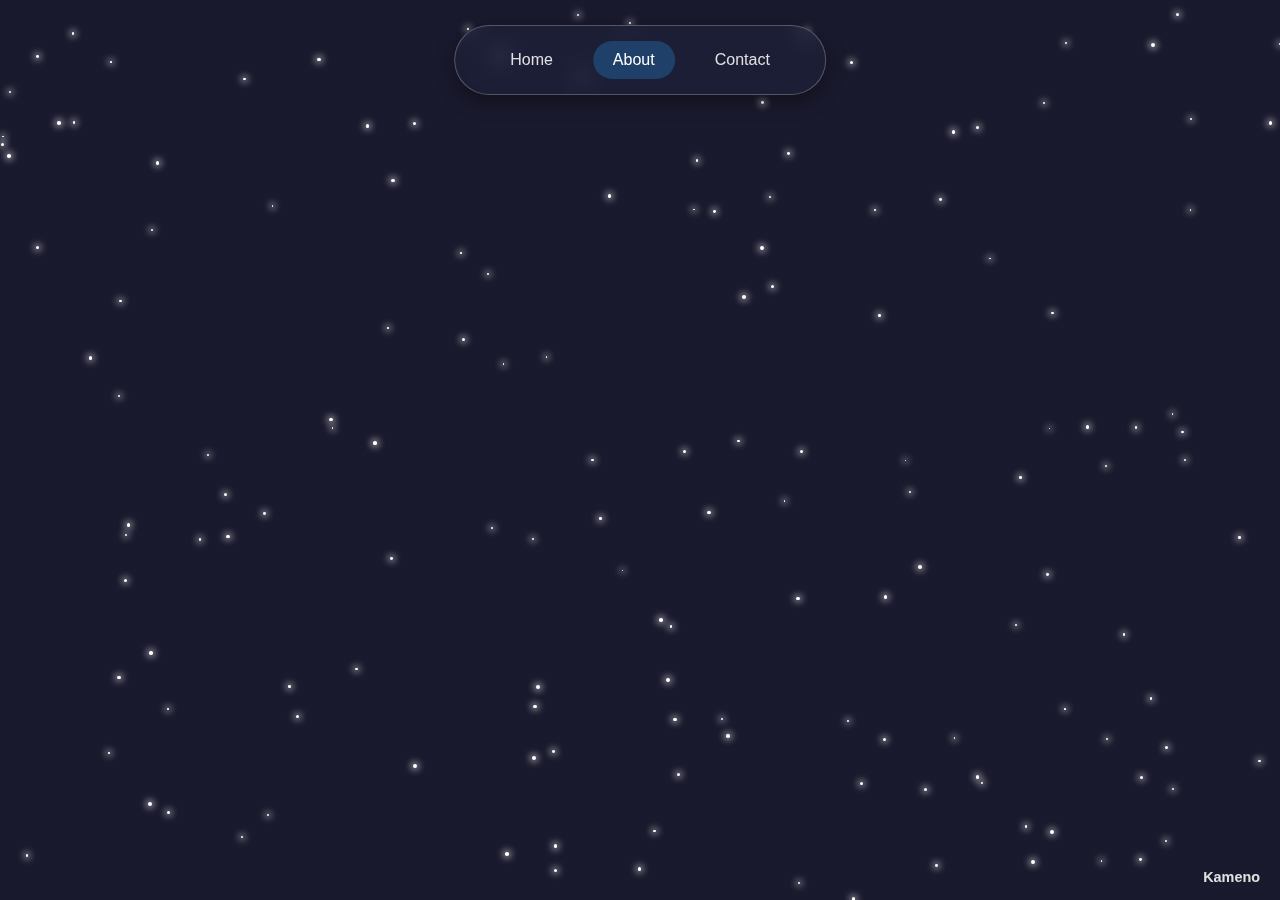
<file: about.html>
<!DOCTYPE html>
<html lang="en">
<head>
    <meta charset="UTF-8">
    <meta name="viewport" content="width=device-width, initial-scale=1.0">
    <title>About Me - Kameno's Portfolio</title>
    <link rel="stylesheet" href="style.css">
    <link rel="icon" type="image/png" href="https://raw.githubusercontent.com/kameno22/kameno22.github.io/refs/heads/main/resources/favicon.png"> </head>
<body>

    <div class="main-background-image-container"></div>
    <div id="starry-background"></div>

    <nav class="floating-navbar">
        <ul>
            <li><a href="index.html">Home</a></li>
            <li><a href="about.html" class="active">About</a></li>
            <li><a href="contact.html">Contact</a></li>
        </ul>
    </nav>

    <div class="page-wrapper">
        <header>
            <h1>About Me</h1>
        </header>

        <main class="page-content">
            <h2>Hello, I'm Kameno!</h2>
            <p>
                eeee
            </p>
            <p>
                eeeeeEeEee
            </p>
            <p>
                E......? :(
            </p>
        </main>
    </div> <div class="signature">Kameno</div>

    <script src="script.js" defer></script>
</body>
</html>
</file>
<file: style.css>
:root {
    --primary-bg-color: #1a1a2e; /* RGB: 26, 26, 46 */
    --card-bg-color-alpha: rgba(22, 36, 71, 0.65);
    --text-color: #e0e0e0;
    --accent-color: #1f4068;
    --star-color: #ffffff;
    --click-effect-color: rgba(255, 255, 255, 0.7);
    --card-shadow-color: rgba(0, 0, 0, 0.4);
    --card-hover-shadow-color: rgba(255, 255, 255, 0.15);
    --card-border-color: rgba(31, 100, 150, 0.5);
    --accent-glow-color: rgba(31, 64, 104, 0.5);
    --navbar-bg-color-alpha: rgba(31, 42, 77, 0.25);
    --navbar-border-color: rgba(255, 255, 255, 0.25);
    --card-cursor-glow-color: rgba(255, 255, 255, 0.2);
    --background-image-tint: rgba(26, 26, 46, 0.45);
}

body {
    background-color: var(--primary-bg-color);
    color: var(--text-color);
    margin: 0;
    padding-top: 160px; 
    font-family: 'Arial', sans-serif;
    overflow-x: hidden;
    min-height: 100vh;
    display: flex;
    flex-direction: column;
    align-items: center; 
    position: relative;
    box-sizing: border-box;
  
}


.page-wrapper {
    width: 100%; 
    display: flex;
    flex-direction: column;
    align-items: center; 
    opacity: 0; 
    animation: pageWrapperFadeSlideIn 0.35s ease-out forwards;
}


body.page-fade-out .page-wrapper {
    animation: pageWrapperFadeSlideOut 0.25s ease-in forwards;
}

@keyframes pageWrapperFadeSlideIn {
    from {
        opacity: 0;
        transform: translateY(20px);
    }
    to {
        opacity: 1;
        transform: translateY(0);
    }
}

@keyframes pageWrapperFadeSlideOut {
    from {
        opacity: 1;
        transform: translateY(0);
    }
    to {
        opacity: 0;
        transform: translateY(-20px);
    }
}

.main-background-image-container {
    position: fixed;
    top: 0;
    left: 0;
    width: 100%;
    height: 100%;
    background-image: linear-gradient(var(--background-image-tint), var(--background-image-tint)), url('https://wallpapershome.com/images/pages/pic_h/26290.jpg');
    background-size: cover;
    background-position: center;
    z-index: -2;
}

#starry-background {
    position: fixed;
    top: 0;
    left: 0;
    width: 100%;
    height: 100%;
    z-index: -1;
    overflow: hidden;
}

.star {
    position: absolute;
    background-color: var(--star-color);
    border-radius: 50%;
    box-shadow: 0 0 7px 2px rgba(255, 255, 255, 0.6);
}

@keyframes twinkle {
    0%, 100% { opacity: 0.4; }
    50% { opacity: 1; }
}

@keyframes diagonal-drift {
    0% { transform: translate(0, 0); }
    100% { transform: translate(-150px, 150px); }
}

.floating-navbar {
    position: fixed;
    top: 25px;
    left: 50%;
    transform: translateX(-50%);
    background-color: var(--navbar-bg-color-alpha);
    backdrop-filter: blur(10px);
    -webkit-backdrop-filter: blur(10px);
    padding: 15px 35px;
    border-radius: 50px;
    box-shadow: 0 6px 20px rgba(0,0,0,0.4);
    z-index: 1000; 
    border: 1px solid var(--navbar-border-color);
}

.floating-navbar ul {
    list-style: none; margin: 0; padding: 0; display: flex; align-items: center; gap: 20px;
}

.floating-navbar ul li a {
    color: var(--text-color); text-decoration: none; font-size: 1em; font-weight: 500;
    padding: 10px 20px; border-radius: 30px; transition: background-color 0.3s ease, color 0.3s ease; display: block;
}

.floating-navbar ul li a:hover,
.floating-navbar ul li a.active {
    background-color: var(--accent-color); color: #ffffff;
}

.click-circle {
    position: absolute; width: 20px; height: 20px; border: 2px solid var(--click-effect-color);
    border-radius: 50%; transform: translate(-50%, -50%) scale(0);
    animation: click-animation 0.5s ease-out; pointer-events: none; z-index: 9999; box-sizing: border-box;
}

@keyframes click-animation {
    0% { transform: translate(-50%, -50%) scale(1); opacity: 1; }
    100% { transform: translate(-50%, -50%) scale(3.5); opacity: 0; }
}

header {
    text-align: center; padding: 20px; z-index: 1; width: 100%;
    max-width: 1200px;
}

header h1 {
    font-size: 3em; margin: 0; color: var(--text-color); text-shadow: 0 0 10px rgba(255, 255, 255, 0.3);
}

.title-name {
    animation: rainbow-text-animation 6s linear infinite;
}

.cards-container {
    display: grid;
    grid-template-columns: repeat(auto-fit, minmax(300px, 1fr));
    gap: 30px;
    padding: 20px 40px 40px 40px;
    width: 90%;
    max-width: 1200px;
    z-index: 1;
}

.card {
    background-color: var(--card-bg-color-alpha);
    backdrop-filter: blur(8px);
    -webkit-backdrop-filter: blur(8px);
    border-radius: 15px;
    padding: 25px;
    box-shadow: 0 10px 20px var(--card-shadow-color);
    border: 1px solid var(--card-border-color);
    transition: transform 0.35s ease-in-out, box-shadow 0.35s ease-in-out, background-color 0.35s ease-in-out;
    animation: float 6s ease-in-out infinite;
    position: relative;
    overflow: hidden;
}

.card::before {
    content: "";
    position: absolute;
    left: var(--mouse-x, 50%);
    top: var(--mouse-y, 50%);
    width: 350px;
    height: 350px;
    transform: translate(-50%, -50%);
    background: radial-gradient(circle, var(--card-cursor-glow-color) 0%, transparent 70%);
    border-radius: 50%;
    opacity: 0;
    transition: opacity 0.3s ease-out;
    pointer-events: none;
    z-index: 0;
}

.card:hover::before {
    opacity: 1;
}

.card:nth-child(odd) { animation-delay: -3s; }

.card:hover {
    transform: translateY(-15px) scale(1.05);
    box-shadow: 0 15px 30px var(--card-hover-shadow-color), 0 0 10px var(--accent-glow-color);
    animation-play-state: paused;
}

@keyframes float {
    0%, 100% { transform: translateY(0px); }
    50% { transform: translateY(-10px); }
}

.card h3, .card p, .card a {
    position: relative;
    z-index: 1;
}

.card h3 { margin-top: 0; color: var(--text-color); font-size: 1.8em; margin-bottom: 15px;}
.card p { color: var(--text-color); font-size: 1em; line-height: 1.6; margin-bottom: 15px; }
.card a {
    display: inline-block; margin-top: 15px; padding: 10px 18px; background-color: var(--accent-color);
    color: var(--text-color); text-decoration: none; border-radius: 8px; transition: background-color 0.3s ease;
}
.card a:hover { background-color: #2c5b8c; }

.signature {
    position: fixed; bottom: 15px; right: 20px; font-size: 0.9em; font-weight: bold;
    z-index: 100; animation: rainbow-text-animation 6s linear infinite;
}

@keyframes rainbow-text-animation {
    0% { color: hsl(0, 100%, 75%); } 16% { color: hsl(60, 100%, 75%); }
    33% { color: hsl(120, 100%, 75%); } 50% { color: hsl(180, 100%, 75%); }
    66% { color: hsl(240, 100%, 75%); } 83% { color: hsl(300, 100%, 75%); }
    100% { color: hsl(360, 100%, 75%); }
}

.page-content {
    text-align: left;
    width: 90%;
    max-width: 800px;
    margin: 20px auto 40px auto;
    padding: 30px;
    background-color: var(--card-bg-color-alpha);
    backdrop-filter: blur(8px);
    -webkit-backdrop-filter: blur(8px);
    border-radius: 15px;
    border: 1px solid var(--card-border-color);
    z-index: 1;
    color: var(--text-color);
}

.page-content h2 {
    text-align: center;
    margin-top: 0;
    margin-bottom: 25px;
    font-size: 2em;
}

.page-content p {
    line-height: 1.7;
    margin-bottom: 15px;
}

.contact-cards-container {
    display: flex;
    flex-direction: column;
    align-items: center;
    gap: 30px;
    width: 90%;
    max-width: 450px;
    margin: 20px auto 40px auto;
    z-index: 1;
}

.contact-cards-container .card {
    width: 100%;
    animation: none;
    padding: 15px 20px;
    box-sizing: border-box;
    display: flex;
    align-items: center;
    text-decoration: none;
    color: var(--text-color);
}

.contact-card-icon {
    width: 40px;
    height: 40px;
    margin-right: 15px;
    border-radius: 8px;
    flex-shrink: 0;
    object-fit: contain;
}

.contact-card-content {
    flex-grow: 1;
    text-align: left;
}

.contact-cards-container .card h3 {
    font-size: 1.2em;
    margin-top: 0;
    margin-bottom: 5px;
}

.contact-cards-container .card p {
    font-size: 0.85em;
    line-height: 1.4;
    margin-bottom: 0;
}

.card.clicked-zoom-animation {
    animation: cardClickZoomEffect 0.3s ease-out;
}

@keyframes cardClickZoomEffect {
    0% {}
    50% {
        transform: scale(1.06);
    }
    100% {
        transform: scale(1.0);
    }
}

.page-content form div {
    margin-bottom: 15px;
}
.page-content form label {
    display: block;
    margin-bottom: 5px;
}
.page-content form input[type="text"],
.page-content form input[type="email"],
.page-content form textarea {
    width: 100%;
    padding: 10px;
    border-radius: 8px;
    border: 1px solid var(--card-border-color);
    background-color: rgba(255,255,255,0.05);
    color: var(--text-color);
    box-sizing: border-box;
}
.page-content form textarea {
    resize: vertical;
}
.page-content form button[type="submit"] {
    padding: 12px 25px;
    background-color: var(--accent-color);
    color: var(--text-color);
    border: none;
    border-radius: 8px;
    cursor: pointer;
    transition: background-color 0.3s ease;
    font-size: 1em;
}
.page-content form button[type="submit"]:hover {
    background-color: #2c5b8c;
}

/* --- Responsive Styles --- */
@media (max-width: 991.98px) {
    body {
        padding-top: 130px;
    }
    .floating-navbar {
        padding: 12px 25px;
        top: 20px;
    }
    .floating-navbar ul {
        gap: 15px;
    }
    .floating-navbar ul li a {
        font-size: 0.9em;
        padding: 8px 15px;
    }
    header h1 {
        font-size: 2.5em;
    }
    .cards-container {
        padding: 20px 30px 30px 30px;
    }
    .card {
        padding: 20px;
    }
    .card h3 {
        font-size: 1.6em;
    }
    .card p {
        font-size: 0.95em;
    }
     .card a {
        padding: 9px 16px;
        font-size: 0.95em;
    }
    .page-content {
        padding: 25px;
    }
    .page-content h2 {
        font-size: 1.8em;
    }
    .contact-cards-container {
        gap: 25px;
    }
    .contact-cards-container .card {
        padding: 12px 18px;
    }
    .contact-cards-container .card h3 {
        font-size: 1.1em;
    }
    .contact-cards-container .card p {
        font-size: 0.8em;
    }
    .contact-cards-container .card .contact-card-icon {
        width: 35px;
        height: 35px;
        margin-right: 12px;
    }
}

@media (max-width: 767.98px) {
    body {
        padding-top: 110px;
    }
    .floating-navbar {
        padding: 10px 15px;
        top: 15px;
        border-radius: 30px;
    }
    .floating-navbar ul {
        gap: 8px;
    }
    .floating-navbar ul li a {
        font-size: 0.8em;
        padding: 7px 10px;
        border-radius: 20px;
    }
    header h1 {
        font-size: 2em;
    }
    .cards-container {
        padding: 15px;
        gap: 20px;
    }
    .card {
        padding: 15px;
    }
    .card h3 {
        font-size: 1.4em;
    }
    .card p {
        font-size: 0.9em;
    }
    .card a {
        font-size: 0.9em;
        padding: 8px 12px;
    }
    .contact-cards-container .card {
        padding: 10px 15px;
    }
    .contact-cards-container .card h3 {
        font-size: 1em;
    }
    .contact-cards-container .card p {
        font-size: 0.75em;
    }
    .contact-cards-container .card .contact-card-icon {
        width: 30px;
        height: 30px;
        margin-right: 10px;
    }
    .page-content {
        padding: 20px 15px;
    }
    .page-content h2 {
        font-size: 1.6em;
    }
    .signature {
        font-size: 0.75em;
        right: 10px;
        bottom: 10px;
    }
}

@media (max-width: 479.98px) {
    body {
        padding-top: 100px;
    }
    .floating-navbar {
        padding: 8px 10px;
        top: 10px;
    }
    .floating-navbar ul {
        gap: 5px;
    }
    .floating-navbar ul li a {
        font-size: 0.7em;
        padding: 6px 8px;
    }
    header h1 {
        font-size: 1.7em;
    }
    .cards-container {
        padding: 10px;
        gap: 15px;
    }
    .card {
        padding: 12px;
    }
    .card h3 {
        font-size: 1.2em;
    }
    .card p {
        font-size: 0.85em;
    }
     .card a {
        font-size: 0.8em;
        padding: 6px 10px;
    }
    .contact-cards-container .card {
        padding: 8px 12px;
    }
    .contact-cards-container .card h3 {
        font-size: 0.9em;
    }
     .contact-cards-container .card p {
        font-size: 0.7em;
    }
    .contact-cards-container .card .contact-card-icon {
        width: 25px;
        height: 25px;
        margin-right: 8px;
    }
    .page-content {
        padding: 15px 10px;
    }
    .page-content h2 {
        font-size: 1.3em;
    }
    .page-content p {
        font-size: 0.9em;
    }
}
</file>
